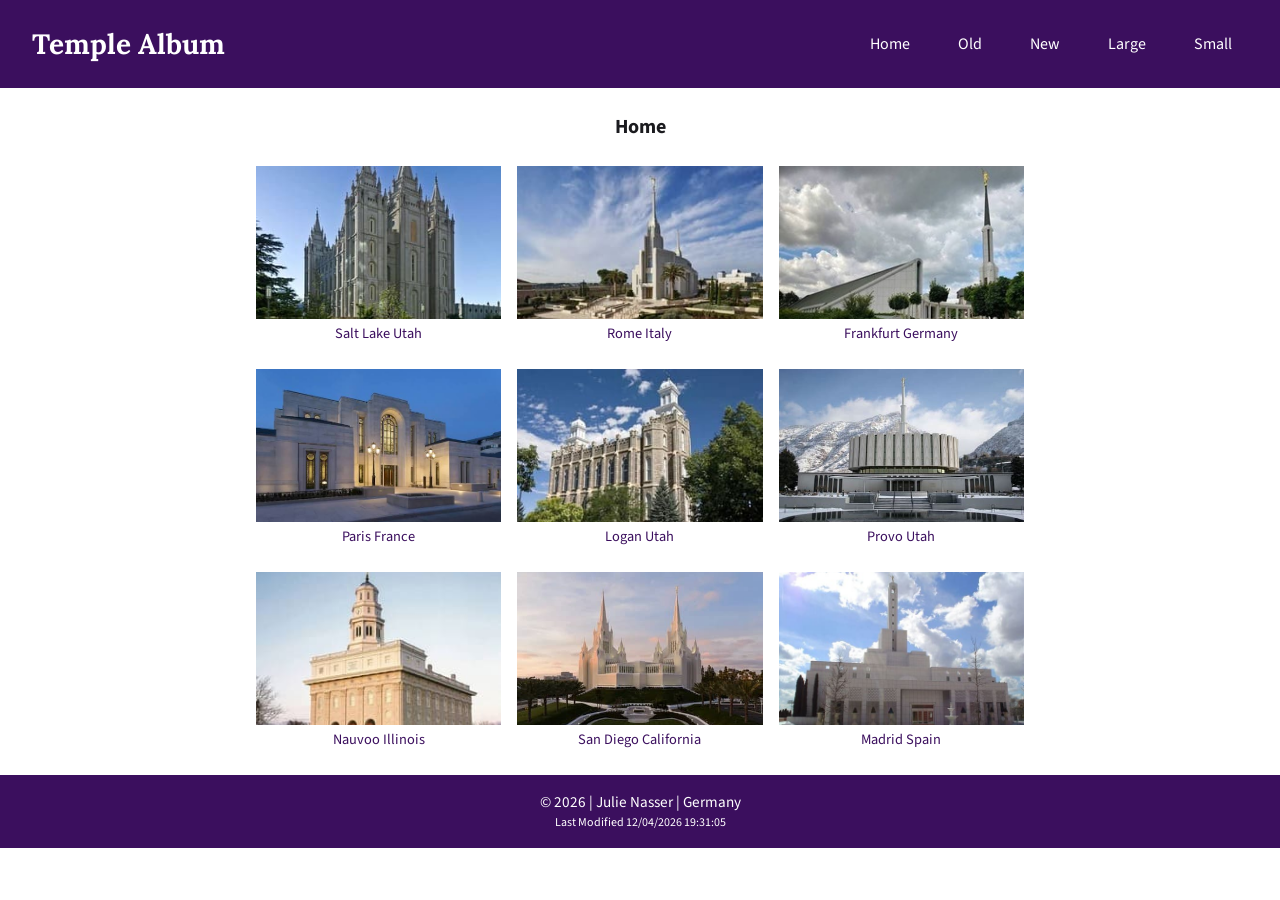
<file: temples.html>
<!DOCTYPE html>
<html lang="en">
<head>
    <meta charset="utf-8">
    <meta name="viewport" content="width=device-width, initial-scale=1">
    <title>Temple Album</title>
    <meta name="description" content="A photo album of temples around the world.">

    <!-- Google Fonts -->
    <link rel="preconnect" href="https://fonts.googleapis.com">
    <link rel="preconnect" href="https://fonts.gstatic.com" crossorigin>
    <link href="https://fonts.googleapis.com/css2?family=Lora:wght@500;700&family=Source+Sans+3:wght@400;600&display=swap" rel="stylesheet">

    <!-- Mobile styles first, then large-view styles -->
    <link rel="stylesheet" href="styles/temples.css">
    <link rel="stylesheet" href="styles/temples-large.css">

    <script src="scripts/temples.js" defer></script>
</head>
<body>
    <header>
        <p class="site-title">Temple Album</p>
        <button id="menu" type="button" aria-label="Toggle navigation menu" aria-expanded="false" aria-controls="primary-nav">☰</button>
        <nav id="primary-nav" aria-label="Main">
            <ul>
                <li><a href="index.html">Home</a></li>
                <li><a href="#">Old</a></li>
                <li><a href="#">New</a></li>
                <li><a href="#">Large</a></li>
                <li><a href="#">Small</a></li>
            </ul>
        </nav>
    </header>

    <main>
        <h1>Home</h1>
        <section class="gallery">
            <figure>
                <img src="images/saltlake_utah-temple.jpg" alt="Salt Lake Utah Temple" width="400" height="250" loading="lazy">
                <figcaption>Salt Lake Utah</figcaption>
            </figure>
            <figure>
                <img src="images/rome-italy-temple.jpg" alt="Rome Italy Temple" width="400" height="250" loading="lazy">
                <figcaption>Rome Italy</figcaption>
            </figure>
            <figure>
                <img src="images/frankfurt-gemany-tempel.jpg" alt="Frankfurt Germany Temple" width="400" height="250" loading="lazy">
                <figcaption>Frankfurt Germany</figcaption>
            </figure>
            <figure>
                <img src="images/france-paris-temple.jpg" alt="Paris France Temple" width="400" height="250" loading="lazy">
                <figcaption>Paris France</figcaption>
            </figure>
            <figure>
                <img src="images/logan-utah-temple.jpg" alt="Logan Utah Temple" width="400" height="250" loading="lazy">
                <figcaption>Logan Utah</figcaption>
            </figure>
            <figure>
                <img src="images/provo_utah_temple.jpg" alt="Provo Utah Temple" width="400" height="250" loading="lazy">
                <figcaption>Provo Utah</figcaption>
            </figure>
            <figure>
                <img src="images/nauvoo-illinois-temple.jpg" alt="Nauvoo Illinois Temple" width="400" height="250" loading="lazy">
                <figcaption>Nauvoo Illinois</figcaption>
            </figure>
            <figure>
                <img src="images/sandiego-california-temple.jpg" alt="San Diego California Temple" width="400" height="250" loading="lazy">
                <figcaption>San Diego California</figcaption>
            </figure>
            <figure>
                <img src="images/madrid-spain-temple.jpg" alt="Madrid Spain Temple" width="400" height="250" loading="lazy">
                <figcaption>Madrid Spain</figcaption>
            </figure>
        </section>
    </main>

    <footer>
        <p>&copy; <span id="currentyear"></span> | Julie Nasser | Germany</p>
        <p>Last Modified <span id="lastModified"></span></p>
    </footer>
</body>
</html>
</file>
<file: styles/temples.css>
/* ===== Mobile-first styles ===== */

:root {
    --brand: #3b0f5e;
    --page-bg: #ffffff;
    --ink: #1b1b1f;
    --hover-bg: #e8d5f5;
    --heading-font: "Lora", serif;
    --body-font: "Source Sans 3", sans-serif;
}

* {
    box-sizing: border-box;
}

body {
    margin: 0;
    font-family: var(--body-font);
    font-size: 1rem;
    line-height: 1.5;
    color: var(--ink);
    background-color: var(--page-bg);
}

/* ----- Header ----- */
header {
    display: flex;
    flex-wrap: wrap;
    justify-content: space-between;
    align-items: center;
    padding: 1rem;
    background-color: var(--brand);
    color: #ffffff;
}

.site-title {
    margin: 0;
    font-family: var(--heading-font);
    font-size: 1.75rem;
    font-weight: 700;
}

#menu {
    padding: 0.25rem 0.75rem;
    font-size: 1.5rem;
    line-height: 1.2;
    color: #ffffff;
    background: none;
    border: 2px solid #ffffff;
    border-radius: 4px;
    cursor: pointer;
}

#menu:hover {
    background-color: var(--hover-bg);
    border-color: var(--hover-bg);
    color: var(--brand);
}

/* ----- Navigation (hidden on mobile until the button is clicked) ----- */
nav {
    display: none;
    width: 100%;
}

nav.open {
    display: block;
}

nav ul {
    display: flex;
    flex-direction: column;
    margin: 1rem 0 0;
    padding: 0;
    list-style: none;
}

nav a {
    display: block;
    padding: 0.75rem 1rem;
    color: #ffffff;
    text-decoration: none;
    border-radius: 4px;
    transition: background-color 0.25s ease, color 0.25s ease;
}

nav a:hover,
nav a:focus-visible {
    background-color: var(--hover-bg);
    color: var(--brand);
}

#menu:focus-visible,
nav a:focus-visible {
    outline: 3px solid #ffffff;
    outline-offset: 2px;
}

/* ----- Main ----- */
main {
    max-width: 800px;
    margin: 0 auto;
    padding: 1.5rem 1rem;
}

h1 {
    margin: 0 0 1.5rem;
    font-family: var(--body-font);
    font-size: 1.25rem;
    font-weight: 700;
    text-align: center;
}

/* One column on mobile */
.gallery {
    display: grid;
    grid-template-columns: 1fr;
    gap: 1.5rem;
}

figure {
    margin: 0;
}

figure img {
    display: block;
    width: 100%;
    height: auto;
    aspect-ratio: 16 / 10;
    object-fit: cover;
}

figcaption {
    padding-top: 0.25rem;
    font-size: 0.9rem;
    text-align: center;
    color: var(--brand);
}

/* ----- Footer ----- */
footer {
    padding: 1rem;
    text-align: center;
    color: #ffffff;
    background-color: var(--brand);
}

footer p {
    margin: 0;
    font-size: 0.95rem;
}

footer p + p {
    font-size: 0.75rem;
}
</file>
<file: styles/temples-large.css>
/* ===== Large view styles (overrides temples.css) ===== */

@media (min-width: 768px) {

    header {
        flex-wrap: nowrap;
        padding: 1.25rem 2rem;
    }

    /* Hamburger button only shows on mobile */
    #menu {
        display: none;
    }

    /* Nav is always visible and horizontal */
    nav {
        display: block;
        width: auto;
    }

    nav ul {
        flex-direction: row;
        gap: 1rem;
        margin: 0;
    }

    /* 3 columns on large screens */
    .gallery {
        grid-template-columns: repeat(3, 1fr);
        gap: 1.5rem 1rem;
    }
}
</file>
